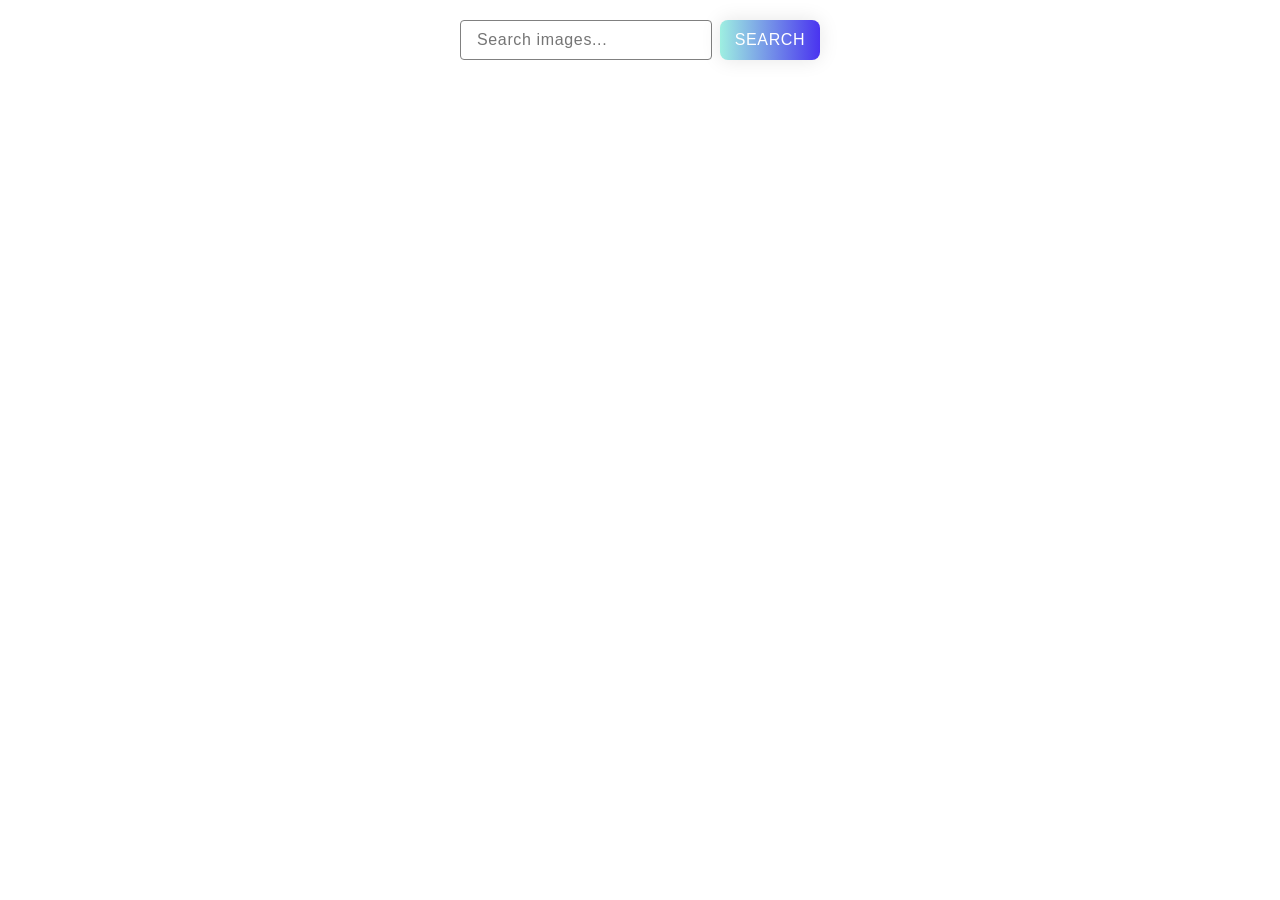
<file: src/index.html>
<!DOCTYPE html>
<html lang="en">
  <head>
    <meta charset="UTF-8" />
    <link rel="icon" type="image/svg+xml" href="/favicon.svg" />
    <meta name="viewport" content="width=device-width, initial-scale=1.0" />
    <link rel="preconnect" href="https://fonts.googleapis.com" />
    <link rel="preconnect" href="https://fonts.gstatic.com" crossorigin />
    <link
      href="https://fonts.googleapis.com/css2?family=Montserrat:ital,wght@0,100..900;1,100..900&display=swap"
      rel="stylesheet"
    />
    <title>Creating Image Gallery</title>
    <link rel="stylesheet" href="css/styles.css" />
  </head>
  <body>
    <section>
      <div class="container">
        <form class="input-search-form">
          <input
            name="search"
            type="text"
            id="select-image"
            placeholder="Search images..."
          />
          <button type="submit" class="btn-search" data-fetch>Search</button>
        </form>
        <ul class="gallery"></ul>
        <span class="loader is-hidden"></span>
        <button type="button" class="btn-load is-hidden" data-load>
          Load more
        </button>
      </div>
    </section>
    <script src="./main.js" type="module"></script>
  </body>
</html>
</file>
<file: src/css/styles.css>
/**
  |============================
  | include css partials with
  | default @import url()
  |============================
*/
@import url('./reset.css');

:root {
  font-family: Inter, Avenir, Helvetica, Arial, sans-serif;
  font-size: 16px;
  line-height: 24px;
  font-weight: 400;

  color: #242424;
  background-color: #ffffff;

  font-synthesis: none;
  text-rendering: optimizeLegibility;
  -webkit-font-smoothing: antialiased;
  -moz-osx-font-smoothing: grayscale;
  -webkit-text-size-adjust: 100%;

  padding-top: 20px;
  padding-bottom: 24px;
}

.container {
  max-width: 425px;
  padding-left: 12px;
  padding-right: 12px;
  margin-left: auto;
  margin-right: auto;
  display: flex;
  flex-direction: column;
  gap: 32px;
}

.input-search-form {
  display: flex;
  gap: 8px;
  justify-content: center;
}

input {
  box-sizing: border-box;
  width: 252px;
  height: 40px;
  border: 1px solid #808080;
  border-radius: 4px;
  padding-left: 16px;
  font-family: inherit;
  font-weight: 400;
  font-size: 16px;
  line-height: 1.5;
  letter-spacing: 0.64px;
  outline: transparent;
  outline-offset: 4px;
}

input:hover {
  border-color: #000000;
}

input:focus {
  border-color: #4830f0;
}

.btn-search,
.btn-load {
  font-family: inherit;
  border: none;
  width: 100px;
  height: 40px;
  border-radius: 8px;
  color: #ffffff;
  font-size: 16px;
  font-weight: 500;
  line-height: 1.5;
  letter-spacing: 0.64px;
  text-transform: uppercase;
  background-image: linear-gradient(
    to right,
    #9eefe1 0%,
    #4830f0 51%,
    #9eefe1 100%
  );
  background-size: 200% auto;
  box-shadow: 0 0 20px rgba(0, 0, 0, 0.1);
  transition: 0.5s;
}

.btn-search:hover,
.btn-load:hover {
  background-position: right center;
}

.gallery {
  list-style-type: none;
  padding-left: 0;
  display: flex;
  flex-direction: column;
  gap: 24px;
  align-items: center;
}

.gallery-item {
  box-sizing: border-box;
  border: 1px solid #808080;
  border-radius: 8px;
  overflow: hidden;
  width: 360px;
  height: 200px;
  transition: transform 250ms ease-in-out;
}

.gallery-image {
  object-fit: cover;
}

.gallery-image:hover {
  cursor: zoom-in;
}

.gallery-item:hover {
  transform: scale(1.04);
  transition: transform 250ms ease-in-out;
}

.parameters-block {
  display: flex;
  justify-content: center;
  gap: 28px;
  padding-top: 2px;
}

.parameter {
  display: flex;
  flex-direction: column;
  align-items: center;
}

.title {
  font-size: 12px;
  font-weight: 600;
  line-height: 2;
  letter-spacing: 0.48px;
  color: #2e2f42;
}

.amount {
  font-size: 12px;
  font-weight: 400;
  line-height: 1.33;
  letter-spacing: 0.48px;
  color: #2e2f42;
}

.loader {
  width: 48px;
  height: 48px;
  border: 3px solid #fff;
  border-radius: 50%;
  display: inline-block;
  position: relative;
  box-sizing: border-box;
  animation: rotation 1s linear infinite;
  display: block;
  margin-left: auto;
  margin-right: auto;
}

.loader::after {
  content: '';
  box-sizing: border-box;
  position: absolute;
  left: 50%;
  top: 50%;
  transform: translate(-50%, -50%);
  width: 40px;
  height: 40px;
  border-radius: 50%;
  border: 3px solid;
  border-color: #4830f0 transparent;
}

@keyframes rotation {
  0% {
    transform: rotate(0deg);
  }
  100% {
    transform: rotate(360deg);
  }
}

.is-hidden {
  position: absolute;
  width: 1px;
  height: 1px;
  margin: -1px;
  border: 0;
  padding: 0;
  white-space: nowrap;
  clip-path: inset(100%);
  clip: rect(0 0 0 0);
  overflow: hidden;
}

.btn-load {
  width: 140px;
  display: block;
  margin-left: auto;
  margin-right: auto;
}

/* TABLET STYLES */
@media screen and (min-width: 768px) {
  .container {
    max-width: 744px;
  }

  .gallery {
    flex-wrap: wrap;
    flex-direction: row;
    justify-content: start;
  }
}

/* DESKTOP STYLES */
@media screen and (min-width: 1168px) {
  .container {
    max-width: 1128px;
  }
}
</file>
